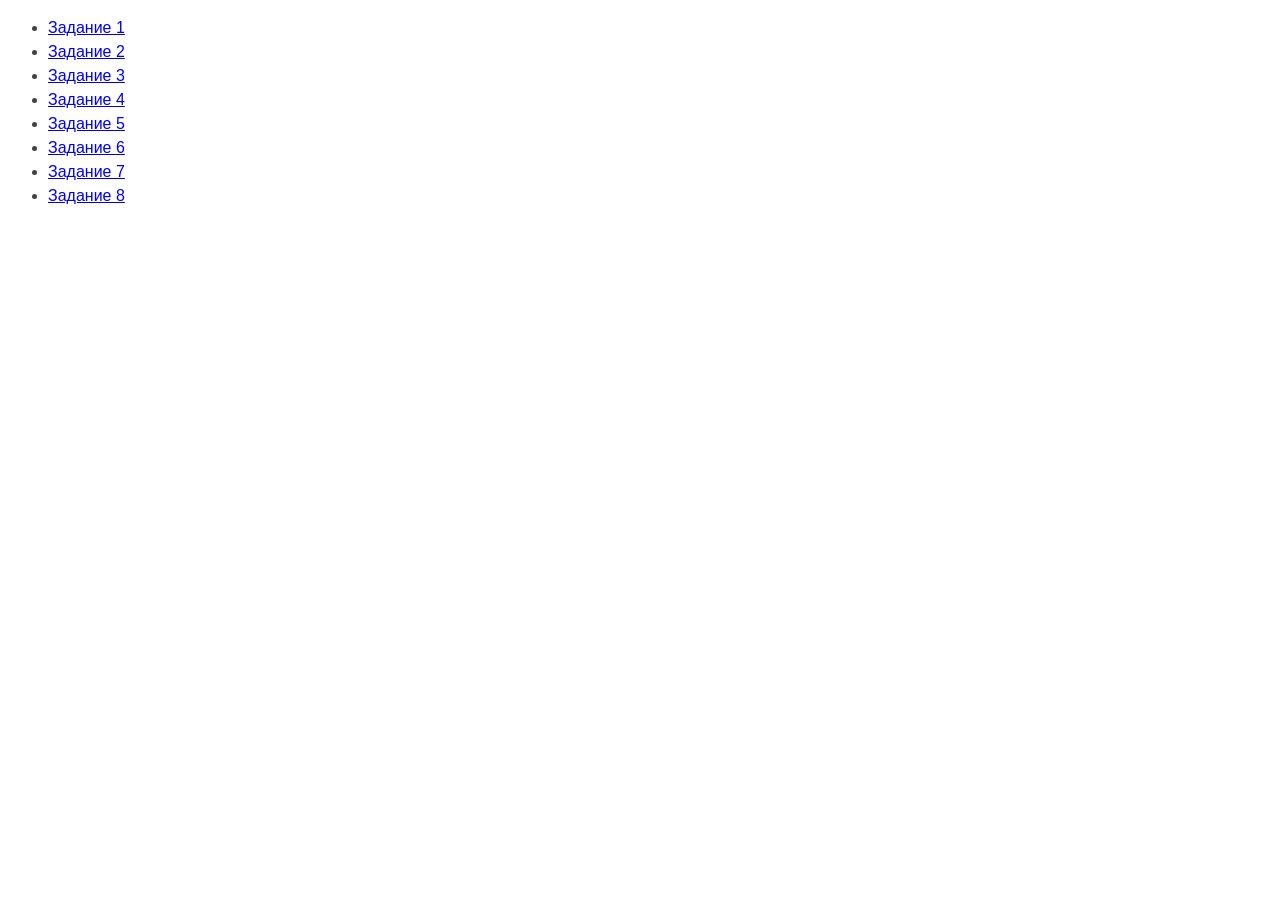
<file: index.html>
<!DOCTYPE html>
<html lang="ru">
  <head>
    <meta charset="UTF-8" />
    <meta http-equiv="X-UA-Compatible" content="IE=edge" />
    <meta name="viewport" content="width=device-width, initial-scale=1.0" />
    <title>Страница навигации</title>
    <style>
      body {
        font-family: -apple-system, BlinkMacSystemFont, 'Segoe UI', Roboto,
          Oxygen, Ubuntu, Cantarell, 'Open Sans', 'Helvetica Neue', sans-serif;
        background-color: #fff;
        color: #424242;
        line-height: 1.5;
      }
    </style>
    
  </head>
  <body>
    <ul>
      <li><a href="task-01.html">Задание 1</a></li>
      <li><a href="task-02.html">Задание 2</a></li>
      <li><a href="task-03.html">Задание 3</a></li>
      <li><a href="task-04.html">Задание 4</a></li>
      <li><a href="task-05.html">Задание 5</a></li>
      <li><a href="task-06.html">Задание 6</a></li>
      <li><a href="task-07.html">Задание 7</a></li>
      <li><a href="task-08.html">Задание 8</a></li>
    </ul>
  </body>
</html>
</file>
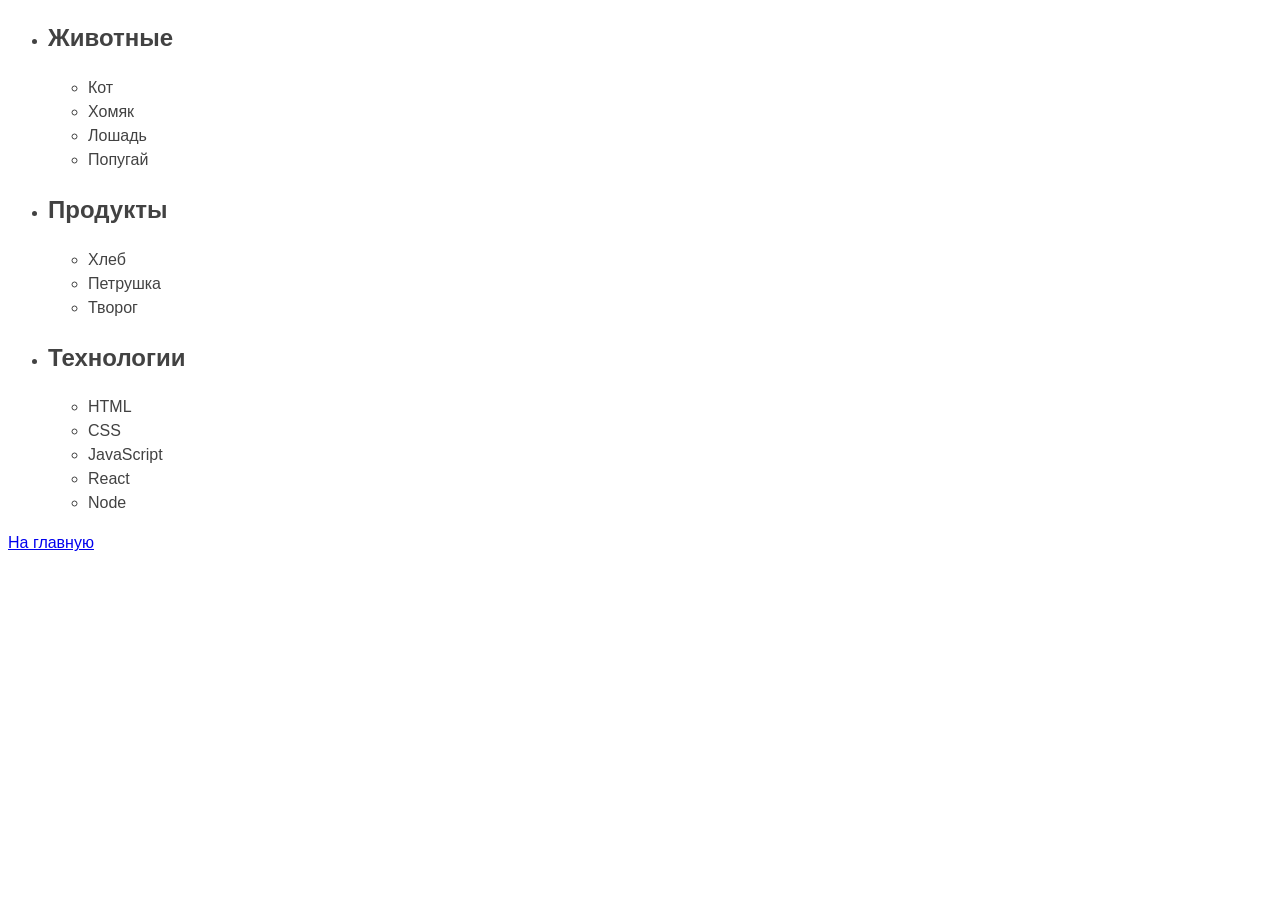
<file: task-01.html>
<!DOCTYPE html>
<html lang="ru">
  <head>
    <meta charset="UTF-8" />
    <meta http-equiv="X-UA-Compatible" content="IE=edge" />
    <meta name="viewport" content="width=device-width, initial-scale=1.0" />
    <title>Задание 1</title>
    <style>
      body {
        font-family: -apple-system, BlinkMacSystemFont, 'Segoe UI', Roboto,
          Oxygen, Ubuntu, Cantarell, 'Open Sans', 'Helvetica Neue', sans-serif;
        background-color: #fff;
        color: #424242;
        line-height: 1.5;
      }
    </style>
  </head>
  <body>
    <ul id="categories">
      <li class="item">
        <h2>Животные</h2>
    
        <ul>
          <li>Кот</li>
          <li>Хомяк</li>
          <li>Лошадь</li>
          <li>Попугай</li>
        </ul>
      </li>
      <li class="item">
        <h2>Продукты</h2>
    
        <ul>
          <li>Хлеб</li>
          <li>Петрушка</li>
          <li>Творог</li>
        </ul>
      </li>
      <li class="item">
        <h2>Технологии</h2>
    
        <ul>
          <li>HTML</li>
          <li>CSS</li>
          <li>JavaScript</li>
          <li>React</li>
          <li>Node</li>
        </ul>
      </li>
    </ul>


    <p><a href="index.html">На главную</a></p>
    <script src="js/task-01.js" type="module"></script>
  </body>
</html>
</file>
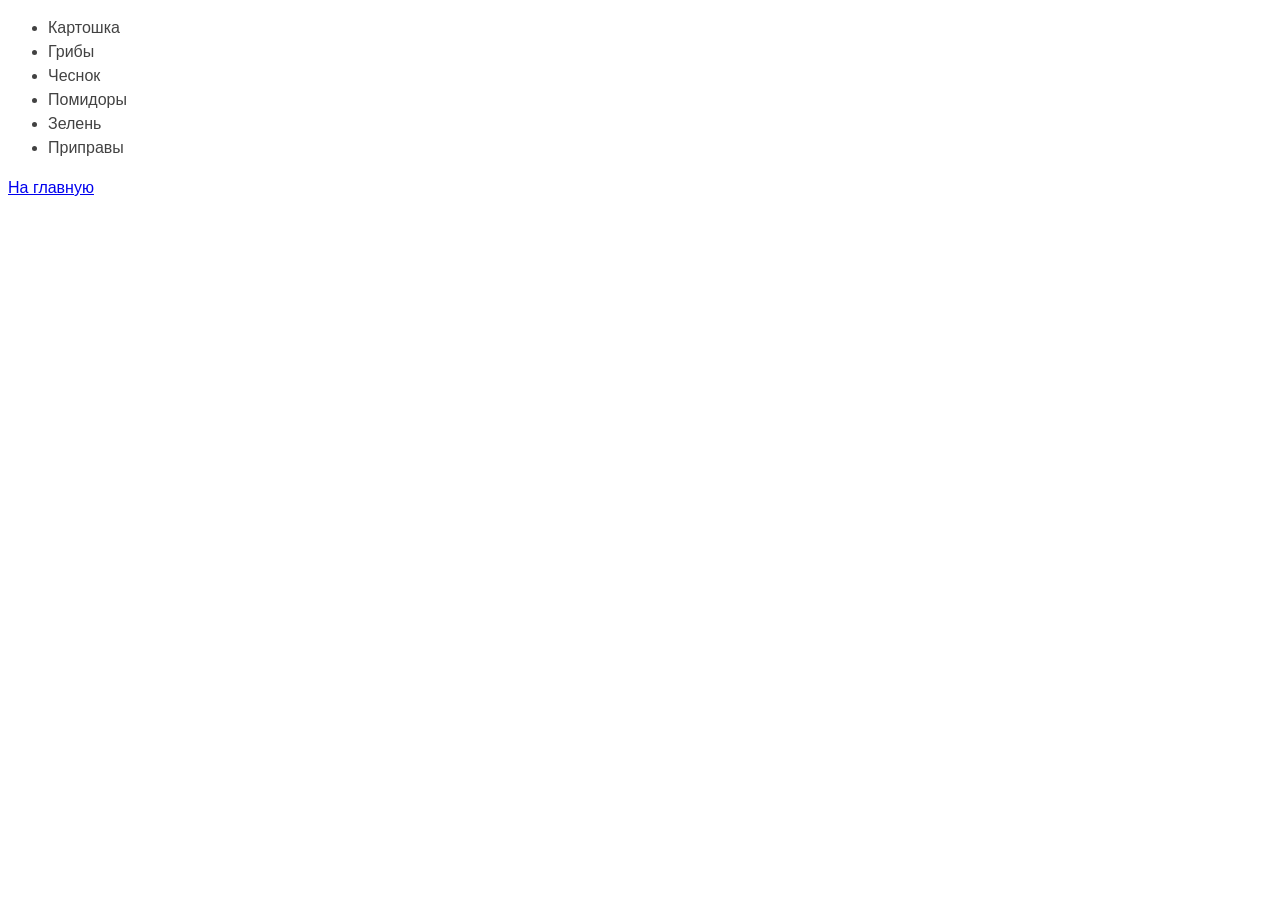
<file: task-02.html>
<!DOCTYPE html>
<html lang="ru">
  <head>
    <meta charset="UTF-8" />
    <meta http-equiv="X-UA-Compatible" content="IE=edge" />
    <meta name="viewport" content="width=device-width, initial-scale=1.0" />
    <title>Задание 2</title>
    <style>
      body {
        font-family: -apple-system, BlinkMacSystemFont, 'Segoe UI', Roboto,
          Oxygen, Ubuntu, Cantarell, 'Open Sans', 'Helvetica Neue', sans-serif;
        background-color: #fff;
        color: #424242;
        line-height: 1.5;
      }
    </style>
  </head>
  <body>
      <ul id="ingredients"></ul>

    <p><a href="index.html">На главную</a></p>
    <script src="js/task-02.js" type="module"></script>
  </body>
</html>
</file>
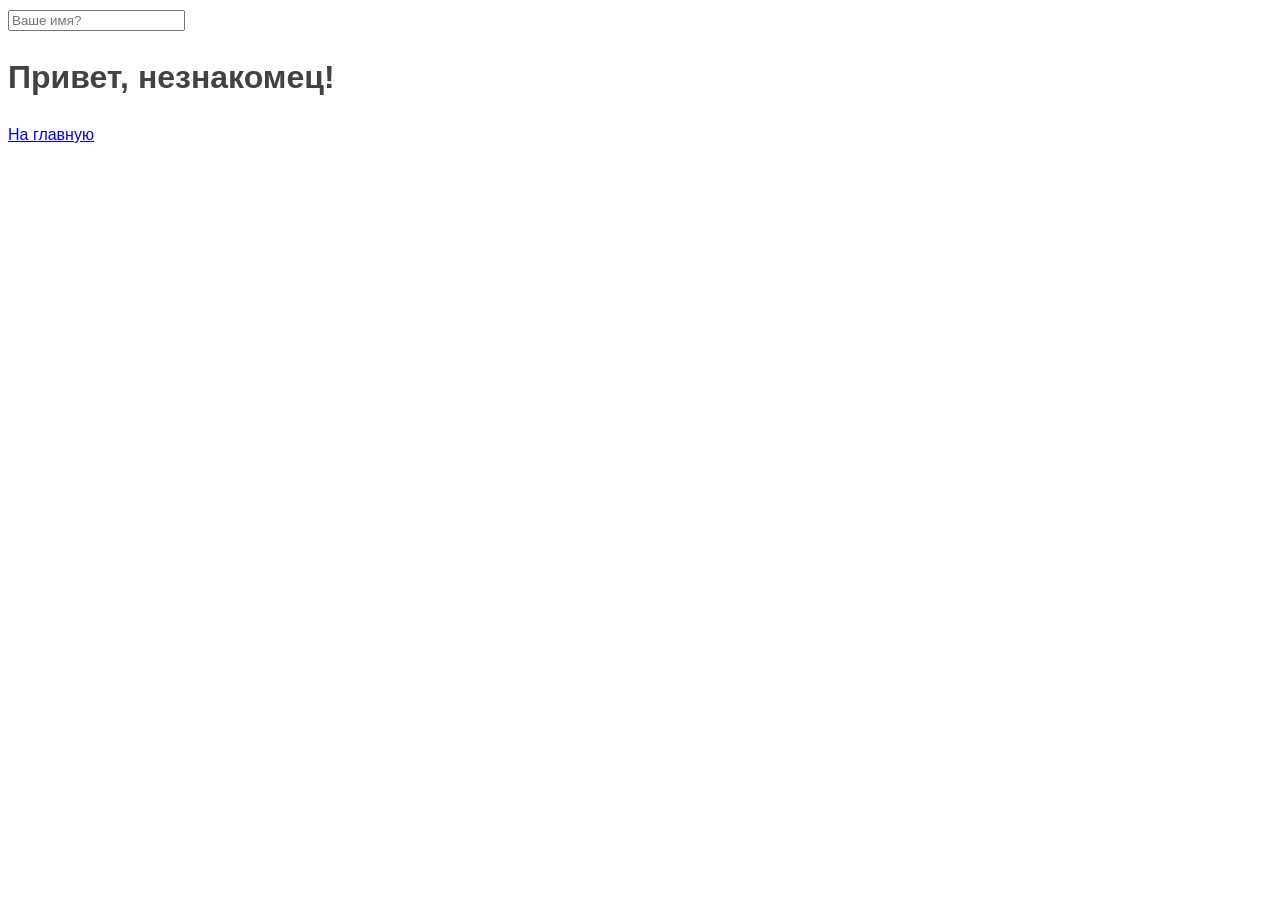
<file: task-05.html>
<!DOCTYPE html>
<html lang="ru">
  <head>
    <meta charset="UTF-8" />
    <meta http-equiv="X-UA-Compatible" content="IE=edge" />
    <meta name="viewport" content="width=device-width, initial-scale=1.0" />
    <title>Задание 5</title>
    <style>
      body {
        font-family: -apple-system, BlinkMacSystemFont, 'Segoe UI', Roboto,
          Oxygen, Ubuntu, Cantarell, 'Open Sans', 'Helvetica Neue', sans-serif;
        background-color: #fff;
        color: #424242;
        line-height: 1.5;
      }
    </style>
  </head>
  <body>
      <input type="text" placeholder="Ваше имя?" id="name-input" />
      <h1>Привет, <span id="name-output">незнакомец</span>!</h1>

    <p><a href="index.html">На главную</a></p>
    <script src="js/task-05.js" type="module"></script>
  </body>
</html>
</file>
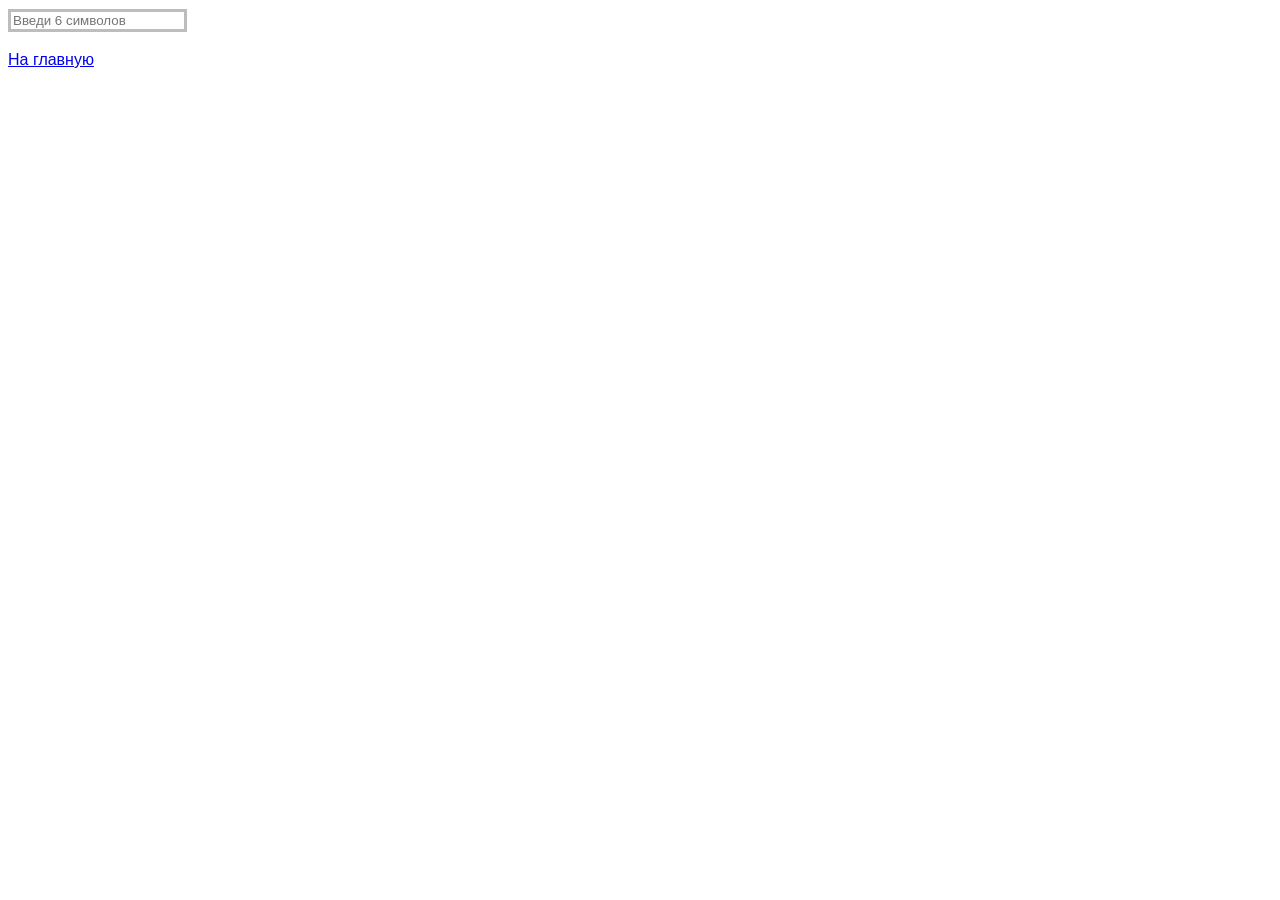
<file: task-06.html>
<!DOCTYPE html>
<html lang="ru">
  <head>
    <meta charset="UTF-8" />
    <meta http-equiv="X-UA-Compatible" content="IE=edge" />
    <meta name="viewport" content="width=device-width, initial-scale=1.0" />
    <title>Задание 6</title>
    <style>
      body {
        font-family: -apple-system, BlinkMacSystemFont, 'Segoe UI', Roboto,
          Oxygen, Ubuntu, Cantarell, 'Open Sans', 'Helvetica Neue', sans-serif;
        background-color: #fff;
        color: #424242;
        line-height: 1.5;
      }
    </style>
    <link rel="stylesheet" href="./css/styles.css"
  </head>
  <body>
    <input 
    type="text" 
    id="validation-input" 
    data-length="6" 
    placeholder="Введи 6 символов" />

    <p><a href="index.html">На главную</a></p>
    <script src="js/task-06.js" type="module"></script>
  </body>
</html>
</file>
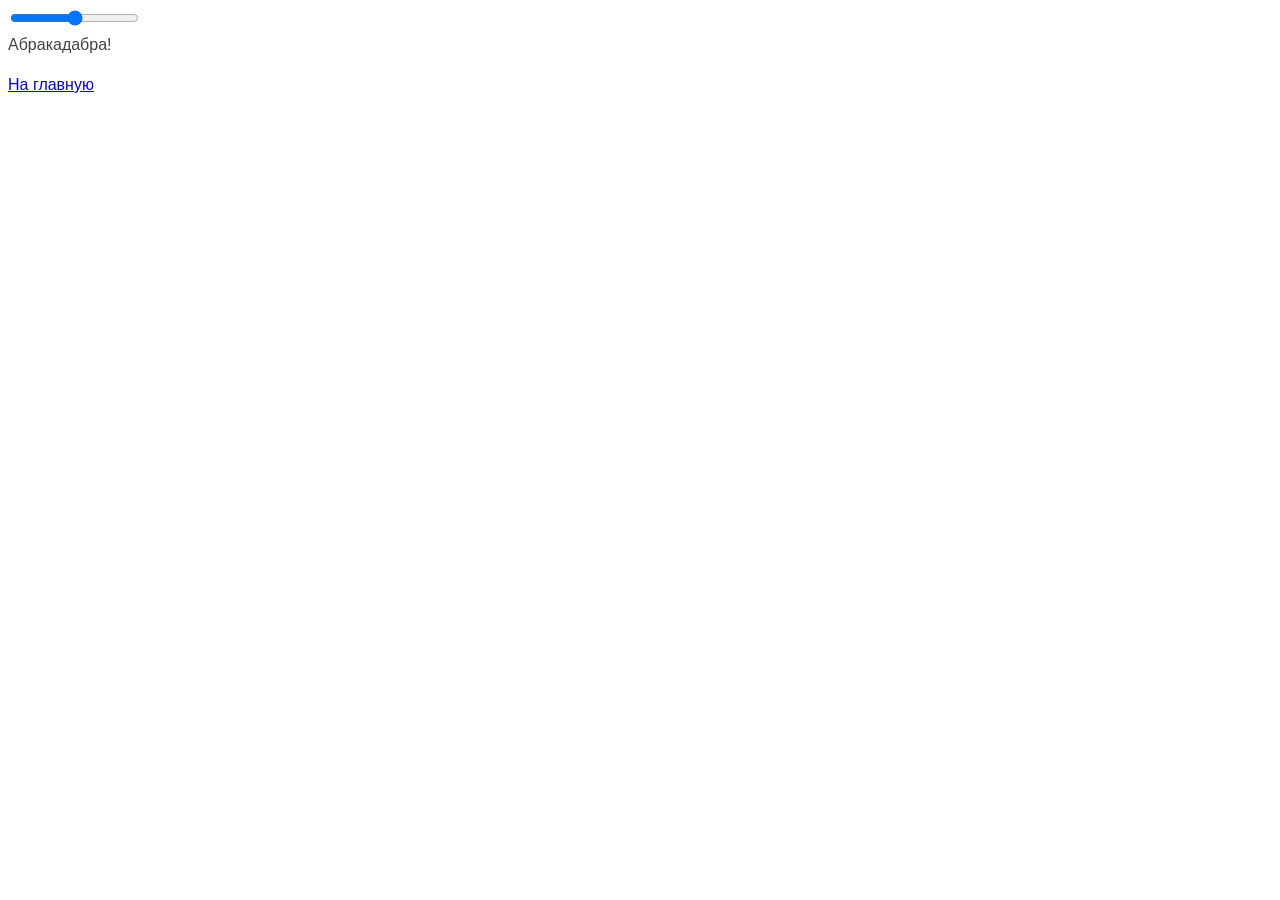
<file: task-07.html>
<!DOCTYPE html>
<html lang="ru">
  <head>
    <meta charset="UTF-8" />
    <meta http-equiv="X-UA-Compatible" content="IE=edge" />
    <meta name="viewport" content="width=device-width, initial-scale=1.0" />
    <title>Задание 7</title>
    <style>
      body {
        font-family: -apple-system, BlinkMacSystemFont, 'Segoe UI', Roboto,
          Oxygen, Ubuntu, Cantarell, 'Open Sans', 'Helvetica Neue', sans-serif;
        background-color: #fff;
        color: #424242;
        line-height: 1.5;
      }
    </style>
  </head>
  <body>
    <input id="font-size-control" type="range" />
    <br />
    <span id="text">Абракадабра!</span>

    <p><a href="index.html">На главную</a></p>
    <script src="js/task-07.js" type="module"></script>
  </body>
</html>
</file>
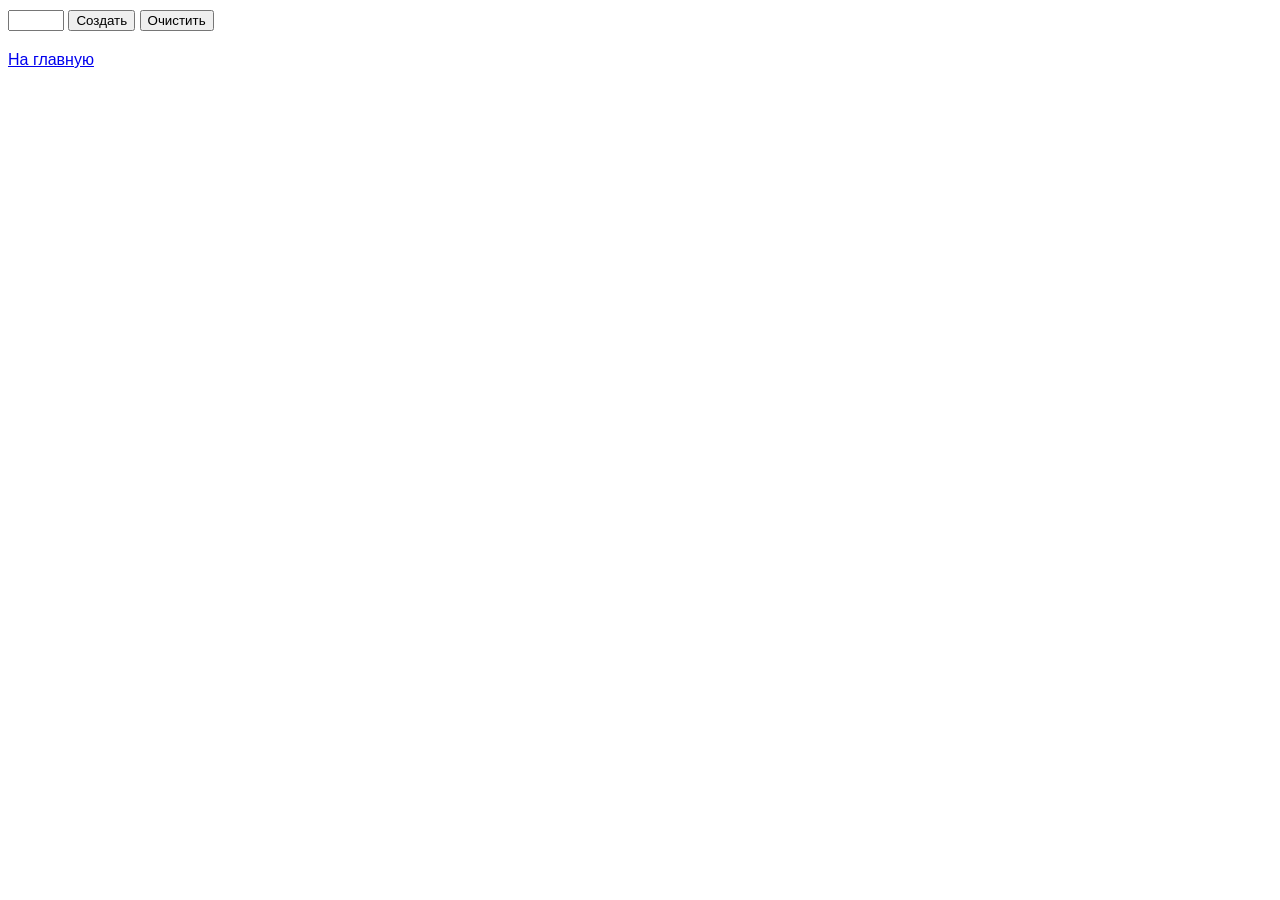
<file: task-08.html>
<!DOCTYPE html>
<html lang="ru">
  <head>
    <meta charset="UTF-8" />
    <meta http-equiv="X-UA-Compatible" content="IE=edge" />
    <meta name="viewport" content="width=device-width, initial-scale=1.0" />
    <title>Задание 8</title>
    <style>
      body {
        font-family: -apple-system, BlinkMacSystemFont, 'Segoe UI', Roboto,
          Oxygen, Ubuntu, Cantarell, 'Open Sans', 'Helvetica Neue', sans-serif;
        line-height: 1.5;
      }
    </style>
  </head>
  <body>
    <div id="controls">
      <input type="number" min="0" max="100" step="1" />
      <button type="button" data-action="render">Создать</button>
      <button type="button" data-action="destroy">Очистить</button>
    </div>
    
    <div id="boxes"></div>

    <p><a href="index.html">На главную</a></p>
    <script src="js/task-08.js" type="module"></script>
  </body>
</html>
</file>
<file: css/styles.css>
#validation-input {
  border: 3px solid #bdbdbd;
}

#validation-input.valid {
  border-color: #4caf50;
}

#validation-input.invalid {
  border-color: #f44336;
}

.image-list__item {
  display: flex;
  align-items: center;
  justify-content: space-between;
}
</file>
